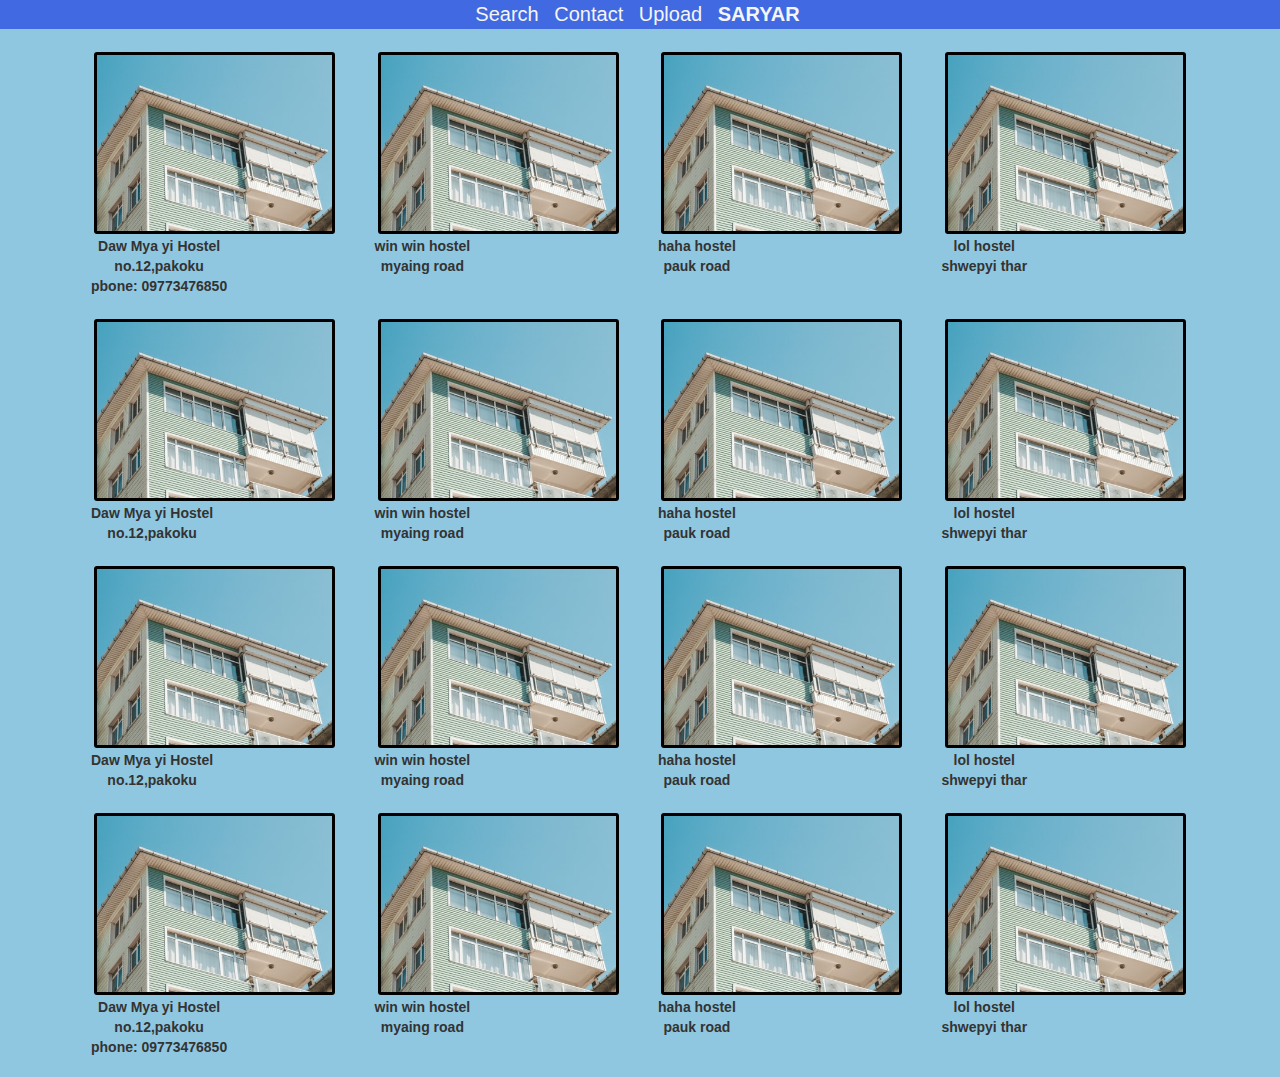
<file: index.html>
<!DOCTYPE html>
<html lang="en">
<head>
    <meta charset="UTF-8">
    <meta name="viewport" content="width=device-width, initial-scale=1.0">
    <title>myanmarhostel</title>
    <link rel="stylesheet" href="bootstrap/css/bootstrap.min.css">
    <link rel="stylesheet" href="hostel.css">
    <link rel="stylesheet" href="search.html">
    <link rel="stylesheet" href="contact.html">
    <link rel="stylesheet" href="upload.html">
    
    
</head>
<body>
   <!--navigation sector-->
   <div class="navigation ">
       <ul class="list-unstyled list-inline">
           
           <li><a href="search.html">Search</a></li>
           <li><a href="contact.html">Contact</a></li>
           <li><a href="upload.html">Upload</a></li>
           <li class="home"><a href="index.html">SARYAR</a></li>
           

       </ul>
   </div>

   <!--content section-->
   <div class="container ">
       <div class="row hostel-show">
           <div class="col-md-3 col-xs-12">
               <img src="hostel.jpg" alt="image" class="showimage">
               <label >Daw Mya yi Hostel<br>
                     no.12,pakoku<br>
                     pbone: 09773476850
               </label>
           </div>

           <div class="col-md-3 col-xs-12">
                <img src="hostel.jpg" alt="image" class="showimage">
                <label>
                    win win hostel<br>
                    myaing road
                </label>
           </div>

           <div class="col-md-3 col-xs-12">
                 <img src="hostel.jpg" alt="image" class="showimage">
                 <label>
                     haha hostel<br>
                     pauk road
                 </label>
           </div>

           <div class="col-md-3 col-xs-12">
               <img src="hostel.jpg" alt="image" class="showimage">
               <label>
                   lol hostel<br>
                   shwepyi thar
               </label>
           </div>
       </div>
   </div>


    <div class="container"> 
     <div class="row hostel-show">
        <div class="col-md-3 col-xs-12">
            <img src="hostel.jpg" alt="image" class="showimage">
            <label>Daw Mya yi Hostel<br>
                  no.12,pakoku
            </label>
        </div>

        <div class="col-md-3 col-xs-12">
             <img src="hostel.jpg" alt="image" class="showimage">
             <label>
                 win win hostel<br>
                 myaing road
             </label>
        </div>

        <div class="col-md-3 col-xs-12">
              <img src="hostel.jpg" alt="image" class="showimage">
              <label>
                  haha hostel<br>
                  pauk road
              </label>
        </div>

        <div class="col-md-3 col-xs-12">
            <img src="hostel.jpg" alt="image" class="showimage">
            <label>
                lol hostel<br>
                shwepyi thar
            </label>
        </div>
     </div>
    </div>

    <div class="container">
        <div class="row hostel-show">
            <div class="col-md-3 col-xs-12">
                <img src="hostel.jpg" alt="image" class="showimage">
                <label>Daw Mya yi Hostel<br>
                      no.12,pakoku
                </label>
            </div>
 
            <div class="col-md-3 col-xs-12">
                 <img src="hostel.jpg" alt="image" class="showimage">
                 <label>
                     win win hostel<br>
                     myaing road
                 </label>
            </div>
 
            <div class="col-md-3 col-xs-12">
                  <img src="hostel.jpg" alt="image" class="showimage">
                  <label>
                      haha hostel<br>
                      pauk road
                  </label>
            </div>
 
            <div class="col-md-3 col-xs-12">
                <img src="hostel.jpg" alt="image" class="showimage">
                <label>
                    lol hostel<br>
                    shwepyi thar
                </label>
            </div>
        </div>
    </div>
  
       

    <div class="container">
        <div class="row hostel-show">
            <div class="col-md-3 col-xs-12">
                <img src="hostel.jpg" alt="image" class="showimage">
                <label>Daw Mya yi Hostel<br>
                      no.12,pakoku<br>
                      phone: 09773476850
                </label>
            </div>
 
            <div class="col-md-3 col-xs-12">
                 <img src="hostel.jpg" alt="image" class="showimage">
                 <label>
                     win win hostel<br>
                     myaing road
                 </label>
            </div>
 
            <div class="col-md-3 col-xs-12">
                  <img src="hostel.jpg" alt="image" class="showimage">
                  <label>
                      haha hostel<br>
                      pauk road
                  </label>
            </div>
 
            <div class="col-md-3 col-xs-12">
                <img src="hostel.jpg" alt="image" class="showimage">
                <label>
                    lol hostel<br>
                    shwepyi thar
                </label>
            </div>
        </div>
    </div>
 


   
</body>
</html>
</file>
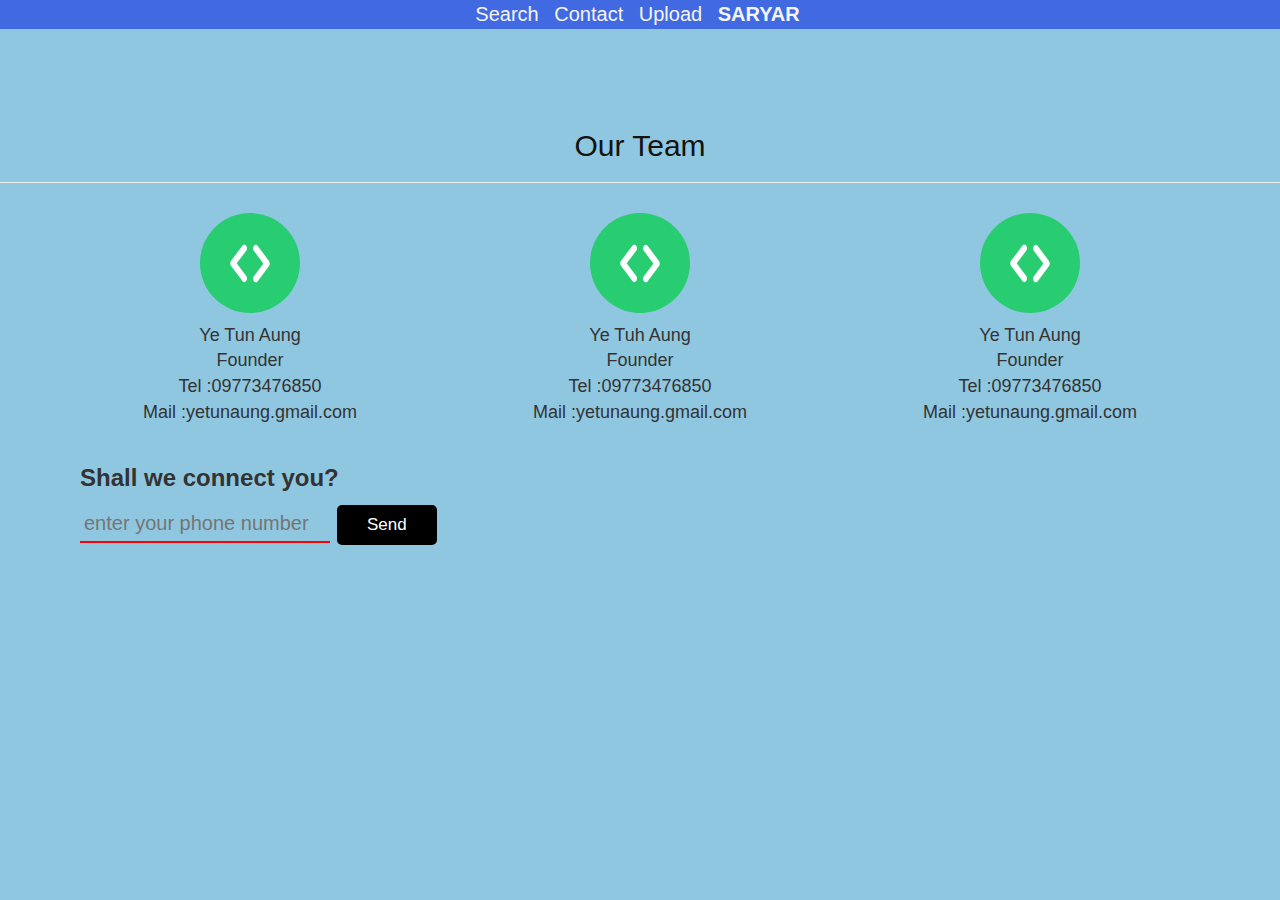
<file: contact.html>
<!DOCTYPE html>
<html lang="en">
<head>
    <meta charset="UTF-8">
    <meta name="viewport" content="width=device-width, initial-scale=1.0">
    <title>myanmarhostel</title>
    <link rel="stylesheet" href="bootstrap/css/bootstrap.min.css">
    <link rel="stylesheet" href="hostel.css">
    <link rel="stylesheet" href="search.html">
    <link rel="stylesheet" href="contact.html">
    <link rel="stylesheet" href="upload.html">
</head>
<body>
    <!--navigation sector-->
   <div class="navigation ">
    <ul class="list-unstyled list-inline">
        
        <li><a href="search.html">Search</a></li>
        <li><a href="contact.html">Contact</a></li>
        <li><a href="upload.html">Upload</a></li>
        <li class="home"><a href="index.html"> SARYAR</a></li>
    </ul>
   </div>


   <!--content sector-->
   <h2 class="contact-h2">Our Team</h2>
   <hr>
   <div class="container contact-h2">
       <div class="row">
           <div class="col-md-4  col-xs-12">
               <img src="profile.png" alt="profile" class="profileimage">
               <br>
               <p>
                   Ye Tun Aung<br>
                   Founder<br>
                   Tel :09773476850<br>
                   Mail :yetunaung.gmail.com
               </p>
           </div>
           <div class="col-md-4  col-xs-12">
            <img src="profile.png" alt="profile" class="profileimage">
            <br>
            <p>
                Ye Tuh Aung<br>
                Founder<br>
                Tel :09773476850<br>
                Mail :yetunaung.gmail.com
            </p>
        
        </div>
        <div class="col-md-4   col-xs-12">
            <img src="profile.png" alt="profile" class="profileimage">
            <br>
            <p>
                Ye Tun Aung<br>
                Founder<br>
                Tel :09773476850<br>
                Mail :yetunaung.gmail.com
            </p>
        </div>
       </div>
   </div>



   <div class="container"> 
    <div class="row">
        <div class="col-md-6 col-xs-12 people">
            <h3>Shall we connect you?</h3>
           <input type="number" class="inputform" placeholder="enter your phone number">
           <input type="button"value="Send" class="button">
        </div>
    </div>
</div>
   
 

   

   
</body>
</html>
</file>
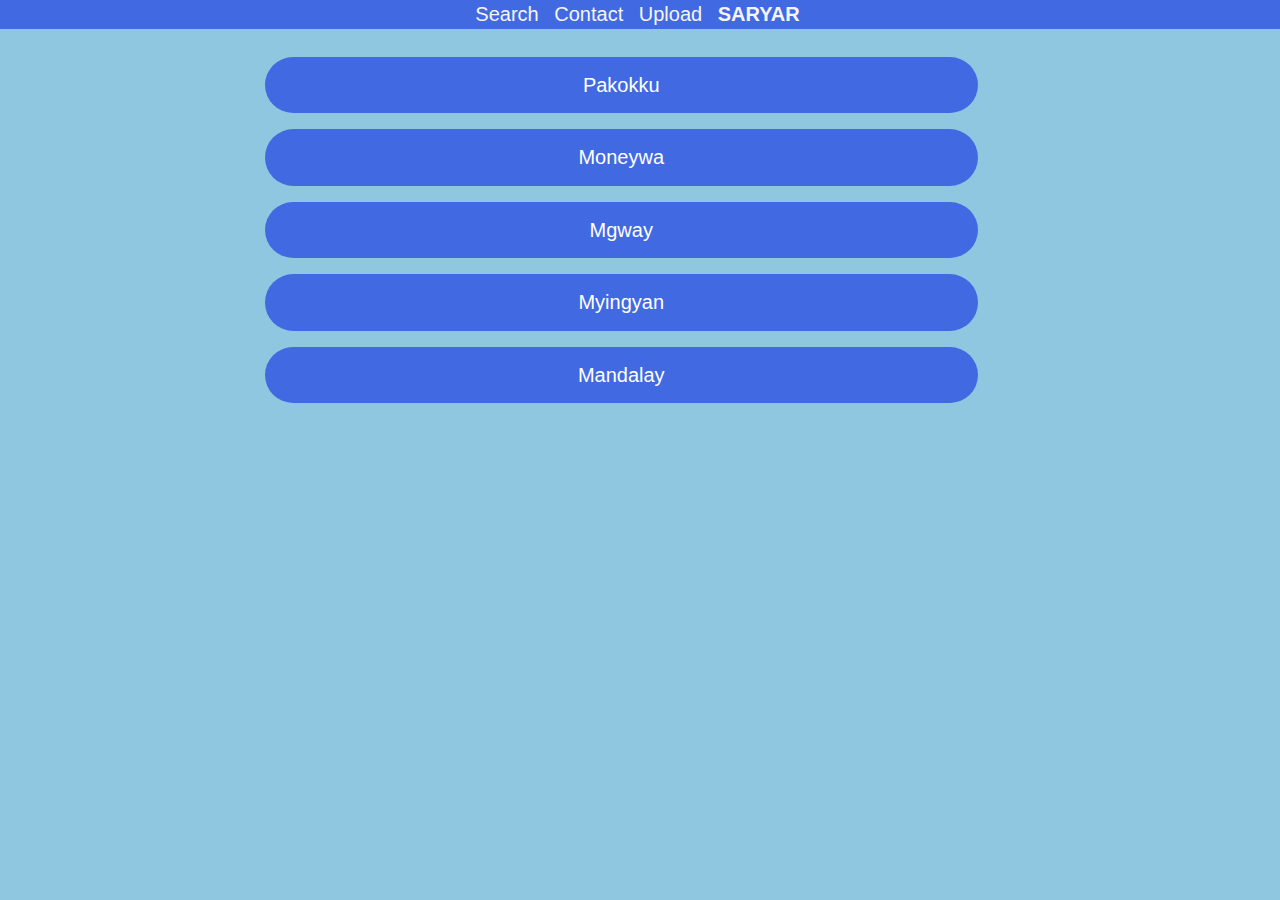
<file: search.html>
<!DOCTYPE html>
<html lang="en">
<head>
    <meta charset="UTF-8">
    <meta name="viewport" content="width=device-width, initial-scale=1.0">
    <title>myanmarhostel</title>
    <link rel="stylesheet" href="bootstrap/css/bootstrap.min.css">
    <link rel="stylesheet" href="hostel.css">
    <link rel="stylesheet" href="search.html">
    <link rel="stylesheet" href="contact.html>
    <link rel="stylesheet" href="upload.html">
</head>
<body>
   <!--navigation sector-->
   <div class="navigation">
    <ul class="list-unstyled list-inline">
        
        <li><a href="search.html">Search</a></li>
        <li><a href="contact.html">Contact</a></li>
        <li><a href="upload.html">Upload</a></li>
        <li class="home"><a href="index.html">SARYAR</a></li>
        
    </ul>
</div>
   
   <div class="container">
       <div class="row">
           <div class="col-md-8 col-md-offset-2  col-md-xs-12">
            <button class="search-button">Pakokku</button>
           </div>
       </div>

       <div class="row">
            <div class="col-md-8 col-md-offset-2  col-md-xs-12">
                <button class="search-button">Moneywa</button>
             </div>
       </div>

       <div class="row">
           <div class="col-md-8 col-md-offset-2  col-md-xs-12">
            <button class="search-button">Mgway</button>
           </div>
       </div>

       <div class="row">
           <div class="col-md-8 col-md-offset-2  col-md-xs-12">
             <button class="search-button">Myingyan</button>
           </div>
       </div>

       <div class="row">
           <div class="col-md-8 col-md-offset-2  col-md-xs-12">
            <button class="search-button">Mandalay</button>
           </div>
       </div>
   </div>

   
</body>
</html>
</file>
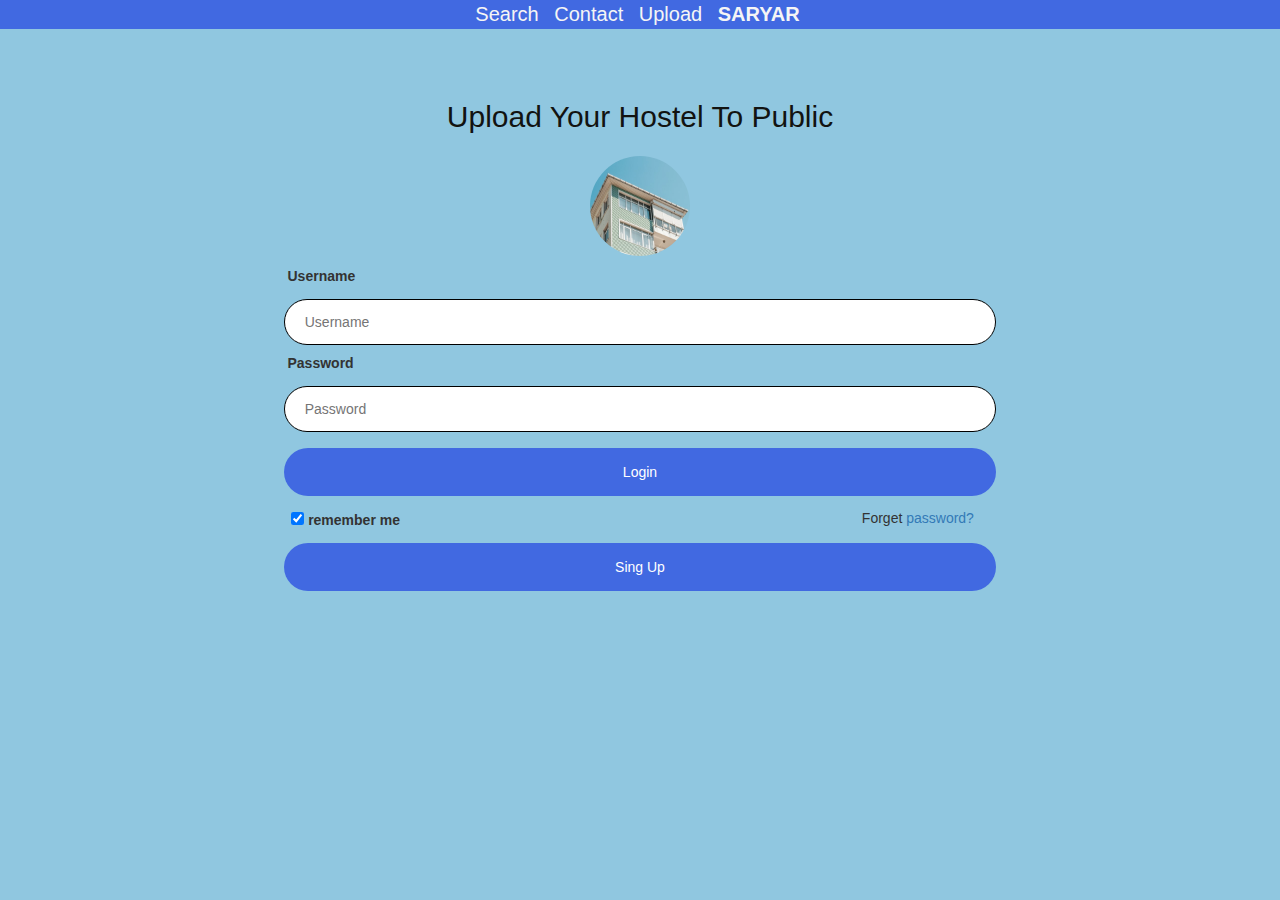
<file: upload.html>
<!DOCTYPE html>
<html lang="en">
<head>
    <meta charset="UTF-8">
    <meta name="viewport" content="width=device-width, initial-scale=1.0">
    <title>myanmarhostel</title>
    <link rel="stylesheet" href="bootstrap/css/bootstrap.min.css">
    <link rel="stylesheet" href="hostel.css">
    <link rel="stylesheet" href="search.html">
    <link rel="stylesheet" href="contact.html">
    <link rel="stylesheet" href="upload.html">
</head>
<body>
   <!--navigation sector-->
   <div class="navigation navbar-fixed-top">
    <ul class="list-unstyled list-inline">
        
        <li><a href="search.html">Search</a></li>
        <li><a href="contact.html">Contact</a></li>
        <li><a href="upload.html">Upload</a></li>
        <li class="home"><a href="index.html">SARYAR</a></li>
        

    </ul>
</div>
<!--content sector-->
<div class="container login-form">
    <div class="row">
        <div class="col-md-8 col-md-offset-2 col-xs-12">
            <h2>Upload Your Hostel To Public</h2>
                <form>
                
                    <div >
                        <img src="hostel.jpg" alt="image"class="profileimage">
                    </div>
                   
                    <label for="username">
                        <b>Username</b>
                    </label>
                    <input type="text"placeholder="Username"id="username"required>
                    <label for="password">
                        <b>Password</b>
                    </label>
                    <input type="password"placeholder="Password"id="password"required>
                    <button type="submit">Login</button> 
                      <div class="underbutton">
                        <label>
                            <input type="checkbox"checked="checked"name="remember">
                            remember me
                        </label>    
                         
                        <span class="passwd">Forget&nbsp;<a href="#">password?</a></span>
                      </div>
                    <button type="submit">Sing Up</button>
                </form>
        </div>
    </div>

</div>


   
</body>
</html>
</file>
<file: hostel.css>
body{
    background-color: rgb(144, 199, 224);
}

.home{
    font-weight: bold;
}
.navigation{
    text-align: center;
    margin: 0px 0 20px 0;
    font-size:20px;
    background-color: royalblue;
    padding-bottom: 0px;
    
    
}

.navigation ul{
    margin-bottom: 0px;
}

.navigation a{
    color: whitesmoke;
}
.navigation a:hover{
    text-shadow: 0 0 2px white;text-decoration: none;
}

.contact-h2{
    text-align: center;
    margin-top: 50px 0px 0px 0px;
}
.profileimage{
    border-radius: 200px;
    margin: 10px 0px;
    width: 100px;
    height: 100px;
}
p{
    font-size: large;
}


.login-form{
    text-align: center;
}
h2{
    margin:100px 0 3px 0 ;color: rgb(18, 19, 17);
}
h2:hover{
    font-weight: bold;
}
h3{
    font-weight: bold;
}

input[type=text],input[type=password]{
    width: 95%;
    padding: 12px 20px;
    margin: 8px 0;
    display: inline-block;
    border: 1px solid black;
    box-sizing: border-box;
    border-radius: 50px;

}
input:hover{
    box-shadow:0 0 4px black;

}

button{
    background-color:royalblue;
    color: white;
    margin: 8px 0;
    padding: 14px 20px;
    border: none;
    cursor: pointer;
    width: 95%;
    border-radius: 50px;
}
button:hover{
    box-shadow: 0 0 5px blue;
}

span.passwd{
    float: right;
    margin-right:5%; 
}
label{
    float: left;padding-left: 3%;
}
.underbutton{
    margin: 4px;
}
form{
    
    padding-bottom: 50px;
    margin-bottom: 50px;
    padding-top: 10px;
    border-radius: 5px;
}
.hostel-show{
    margin:3px;text-align: center;padding-bottom: 5px;
}

.showimage{
    width:95%;
    height:95%;
    border: 3px solid black;
    border-radius: 3px;
}
.showimage:hover {
    width: 100%;
    height: 100%;
    
}
.hostel-show label{
    margin-bottom: 10px;padding: 2px 3px;
}
.hostel-show label:hover{
    font-weight: bold;font-size: medium;
}

.search-button{
    font-size: 20px;
}
.search-button:hover{
    font-weight: bold;box-shadow: 0 0 5px blue;
}
.people{
    margin:10px 10px ;
}
.inputform{
    border-color: red;
	border-width: 0px 0px 2px 0px;
	color: black;
	width: 250px;
    font-size: 20px;
    background-color: rgb(144, 199,224);
    padding: 4px;
    font-size: 20px;
}
.button{
    width: 100px;
    height:40px;
    background-color: black;
    color: white;
    border: 2px solid black;
    border-radius: 5px;
    font-size: 17px;
    margin:3px;
}
</file>
